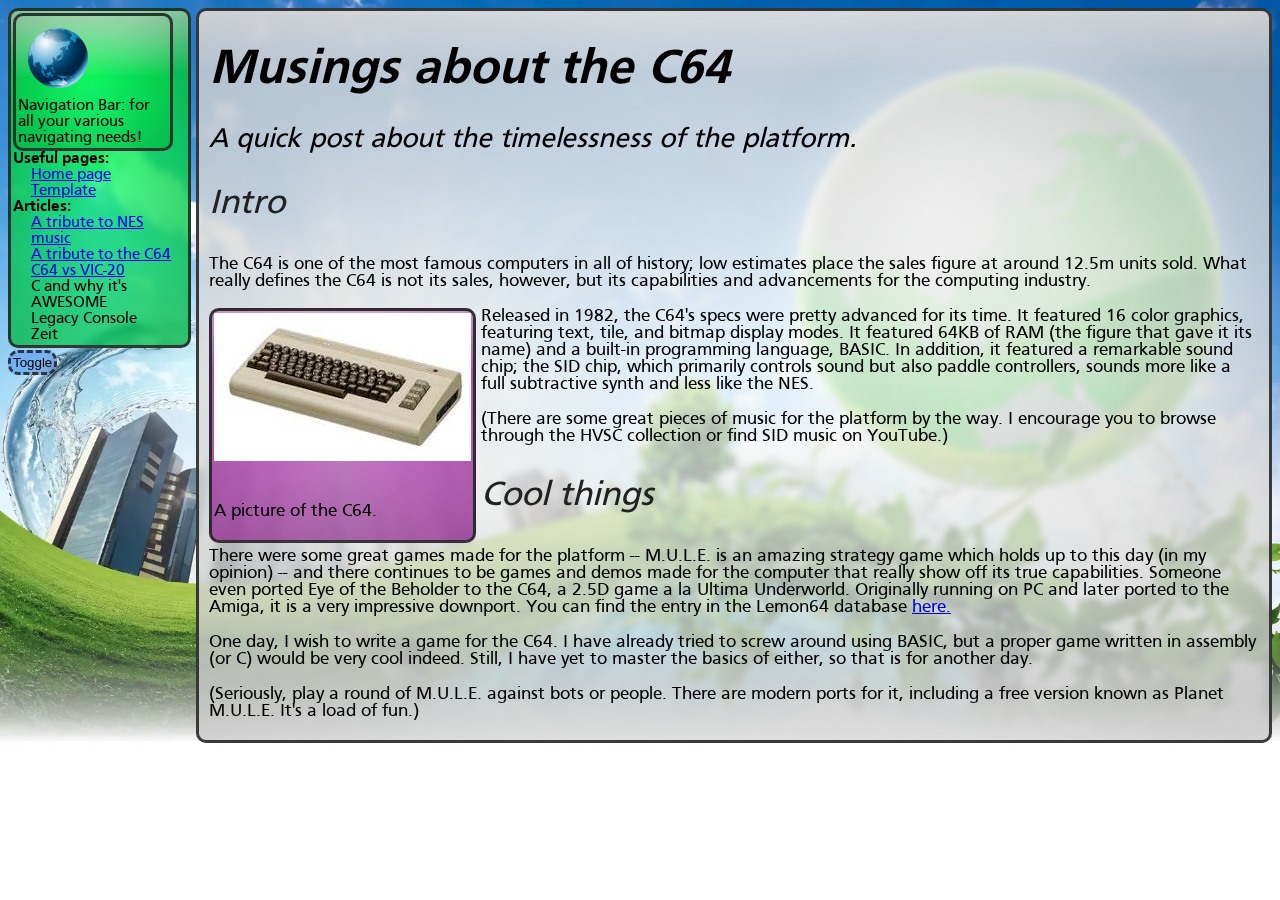
<file: c64-tribute/index.html>
<!DOCTYPE HTML>
<html lang="en-us">
	<head>
		<link rel="stylesheet" href="/style-sheet.css">
		<script src="/js-global/jquery/jquery-3.7.1.min.js"></script>
		<script src="/js-global/custom-html-tags.js"></script>
		<script src="/js-global/sidebar-functions.js"></script>
		<script src="get-content.js"></script>
	</head>
	<body id="bg-global">
		<side-content>
			<nav-bar id="nav-bar"></nav-bar>
			<button id="collapse-button">
				Toggle
			</button>
		</side-content>
		<main-content id="article-container">

		</main-content>
	</body>
</html>
</file>
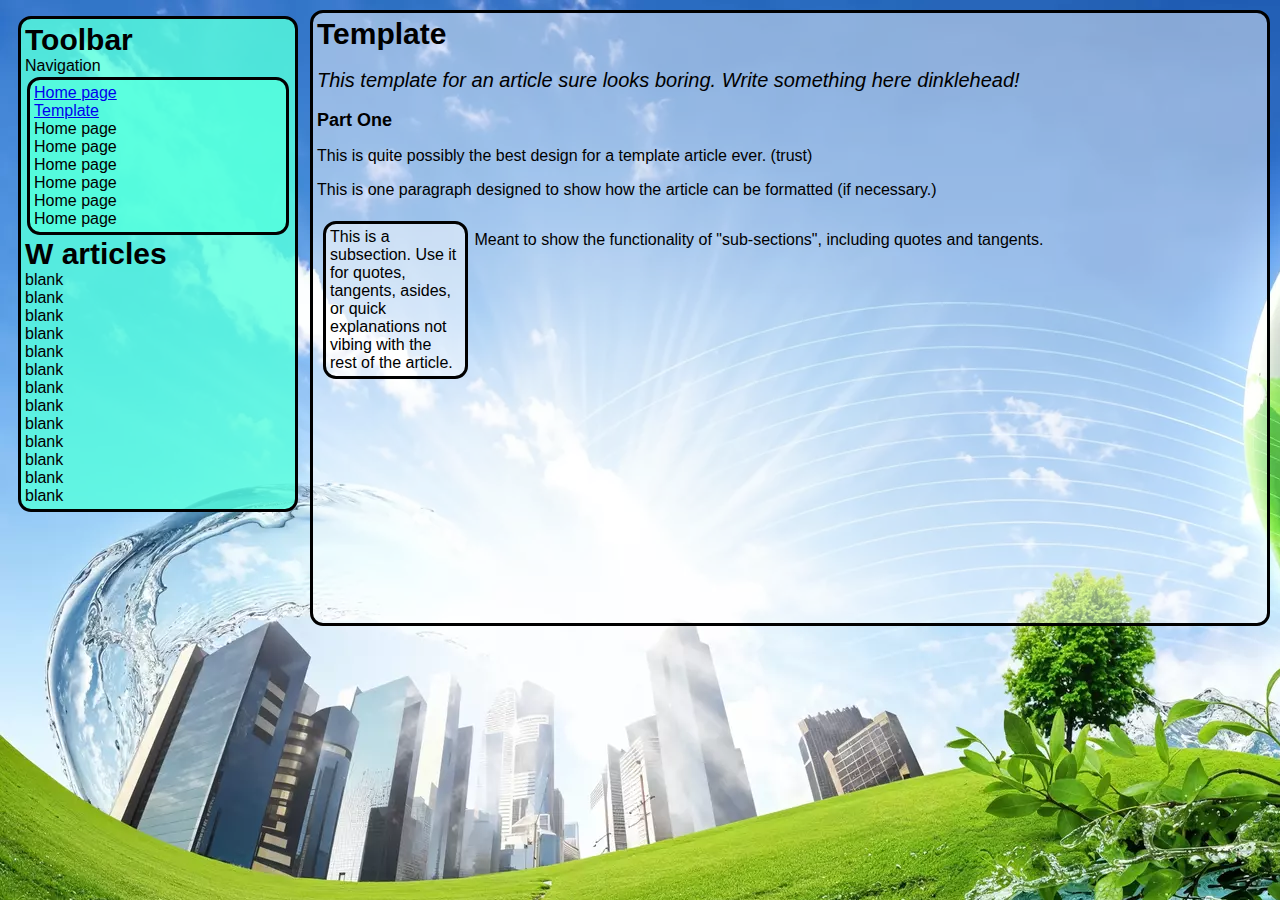
<file: article-template.html>
<!DOCTYPE html>
<html>
	<head>
		<link rel="stylesheet" href="style-guide.css">
		<title>Template</title>
		<link rel="icon" type="image/x-icon" href="favicon.ico">
	</head>

	<body style="background-image:url(frutiger-eco-2.webp);">
		<div class="main">
			<iframe src="toolbar.html" title="Interactive Toolbar" class="toolbar"></iframe>
			<div class="article">
				<div class="header">Template</div> <br>
				<div class="blurb">This template for an article sure looks boring. Write something here dinklehead!</div> <br>
				<div class="parahead">Part One</div>
				<p>This is quite possibly the best design for a template article ever. (trust)</p>
				<p>
					This is one paragraph designed to show how the article can be formatted (if necessary.)
				</p>
				<div class="flex-container-borderless">
					<div class="subsection" style="flex:1;">
						This is a subsection. Use it for quotes, tangents, asides, or quick explanations not vibing with the rest of the article.
					</div>
					<p style="flex:6;">
						Meant to show the functionality of "sub-sections", including quotes and tangents.
					</p>
				</div>
			</div>
		</div>
	</body>
</html>
</file>
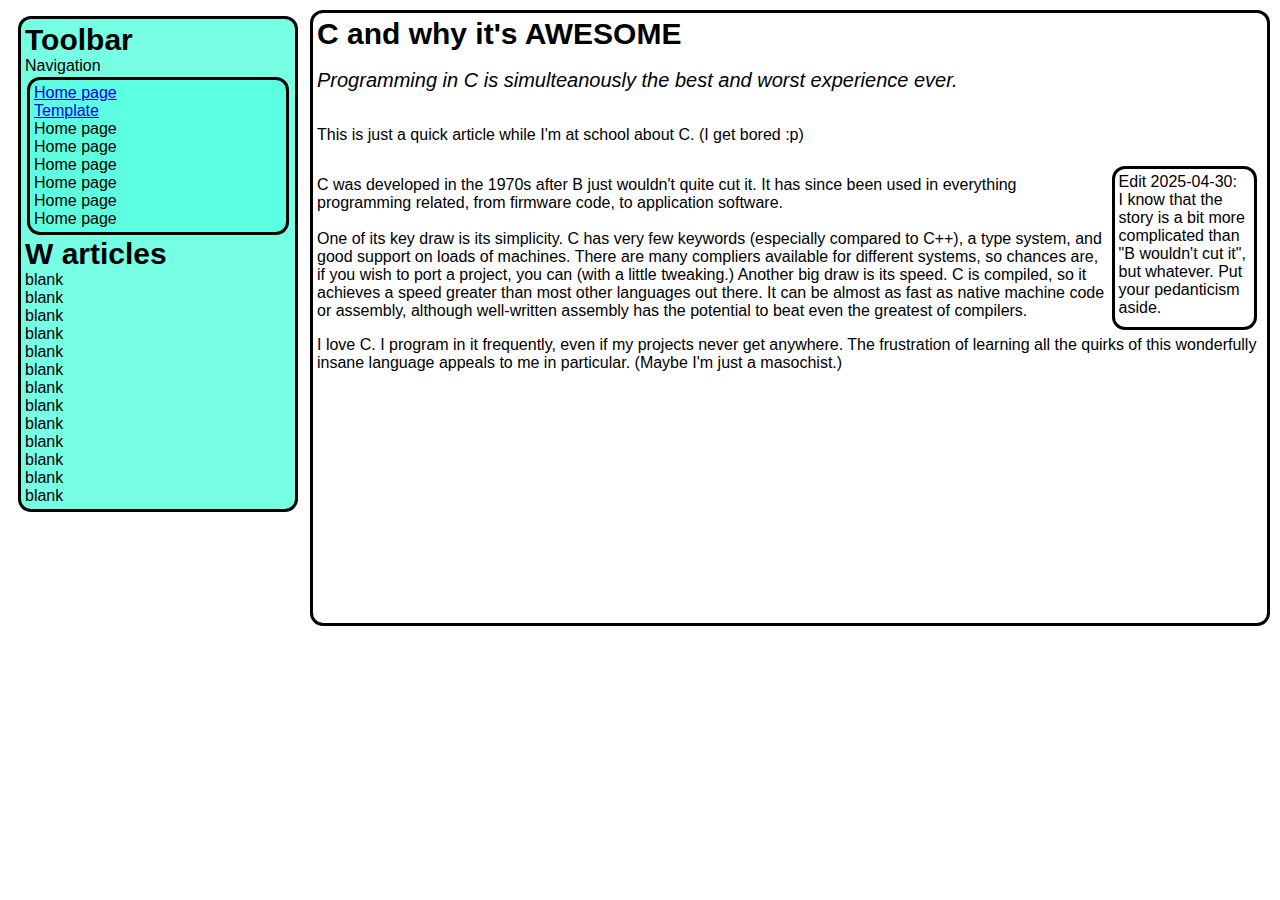
<file: c-tribute.html>
<!DOCTYPE html>
<html>
	<head>
		<link rel="stylesheet" href="style-guide.css">
		<title>C tribute</title>
		<link rel="icon" type="image/x-icon" href="favicon.ico">
	</head>

	<body class="bg-global">
		<div class="main">
			<iframe src="toolbar.html" title="Interactive Toolbar" class="toolbar"></iframe>
			<div class="article">
				<div class="header">C and why it's AWESOME</div> <br>
				<div class="blurb">Programming in C is simulteanously the best and worst experience ever.</div> <br>
				<p>This is just a quick article while I'm at school about C. (I get bored :p)</p>
					<div class="flex-container-borderless">
						<p style="flex:6;">
							C was developed in the 1970s after B just wouldn't quite cut it. It has since been used in everything programming related, from firmware code, 
							to application software.
							<br><br>
							One of its key draw is its simplicity. C has very few keywords (especially compared to C++), a type system, and good support on loads of 
							machines. There are many compliers available for different systems, so chances are, if you wish to port a project, you can (with a little tweaking.)
							Another big draw is its speed. C is compiled, so it achieves a speed greater than most other languages out there. It can be almost as fast as native
							machine code or assembly, although well-written assembly has the potential to beat even the greatest of compilers.
						</p>
						<div class="subsection" style="flex:1;">
							<div class="timestamp">Edit 2025-04-30:</div>
							I know that the story is a bit more complicated than "B wouldn't cut it", but whatever. Put your pedanticism aside.
						</div>
					</div>
					I love C. I program in it frequently, even if my projects never get anywhere. The frustration of learning all the quirks of this wonderfully insane
					language appeals to me in particular. (Maybe I'm just a masochist.)
				</p>
			</div>
		</div>
	</body>
</html>
</file>
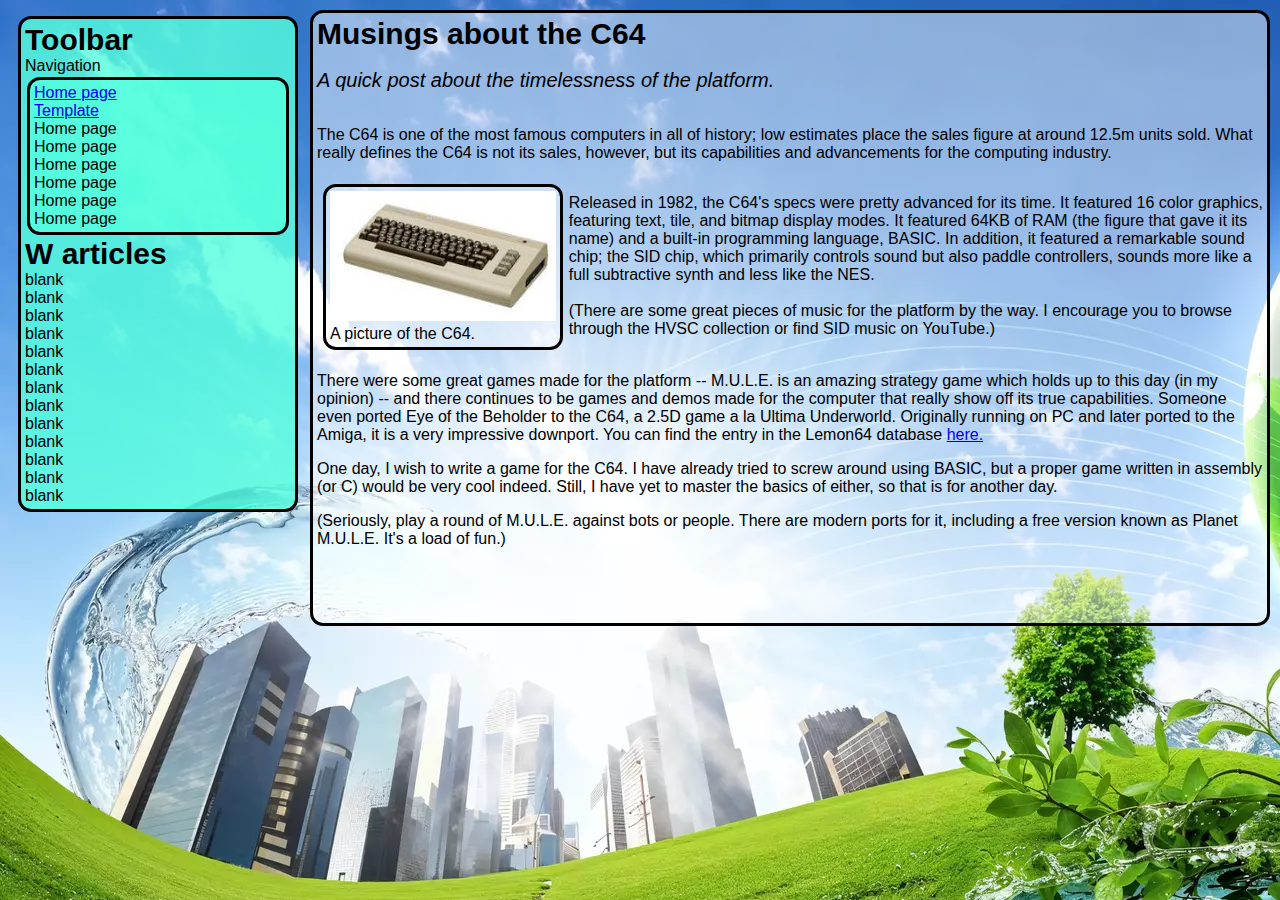
<file: c64-ramblings.html>
<!DOCTYPE html>
<html>
	<head>
		<link rel="stylesheet" href="style-guide.css">
		<title>C64 musings</title>
		<link rel="icon" type="image/x-icon" href="favicon.ico">
	</head>

	<body style="background-image:url(frutiger-eco-2.webp);">
		<div class="main">
			<iframe src="toolbar.html" title="Interactive Toolbar" class="toolbar"></iframe>
			<div class="article">
				<div class="header">Musings about the C64</div> <br>
				<div class="blurb">A quick post about the timelessness of the platform.</div> <br>
				<p>
					The C64 is one of the most famous computers in all of history; low estimates place the sales figure at around
					12.5m units sold. What really defines the C64 is not its sales, however, but its capabilities and advancements for
					the computing industry.
				</p>
				<div class="flex-container-borderless">
					<div class="subsection" style="flex:1;">
						<img src="c64-img.jpeg" height="130"><br>
						A picture of the C64.
					</div>
					<p style="flex:6;">
						Released in 1982, the C64's specs were pretty advanced for its time. It featured 16 color graphics, featuring text,
						tile, and bitmap display modes. It featured 64KB of RAM (the figure that gave it its name) and a built-in programming
						language, BASIC. In addition, it featured a remarkable sound chip; the SID chip, which primarily controls sound but also
						paddle controllers, sounds more like a full subtractive synth and less like the NES.
						<br><br>
						(There are some great pieces of music for the platform by the way. I encourage you to browse through the HVSC collection
						or find SID music on YouTube.)
					</p>
				</div>
				<p>
					There were some great games made for the platform -- M.U.L.E. is an amazing strategy game which holds up to this
					day (in my opinion) -- and there continues to be games and demos made for the computer that really show off its
					true capabilities. Someone even ported Eye of the Beholder to the C64, a 2.5D game a la Ultima Underworld. Originally
					running on PC and later ported to the Amiga, it is a very impressive downport. You can find
					the entry in the Lemon64 database <a href="https://www.lemon64.com/game/eye-of-the-beholder" target="_blank">here.</a>
				</p>
				<p>
					One day, I wish to write a game for the C64. I have already tried to screw around using BASIC, but a proper game written
					in assembly (or C) would be very cool indeed. Still, I have yet to master the basics of either, so that is for another
					day.
				</p>
				<p>
					(Seriously, play a round of M.U.L.E. against bots or people. There are modern ports for it, including a free version known
					as Planet M.U.L.E. It's a load of fun.)
				</p>
			</div>
		</div>
	</body>
</html>
</file>
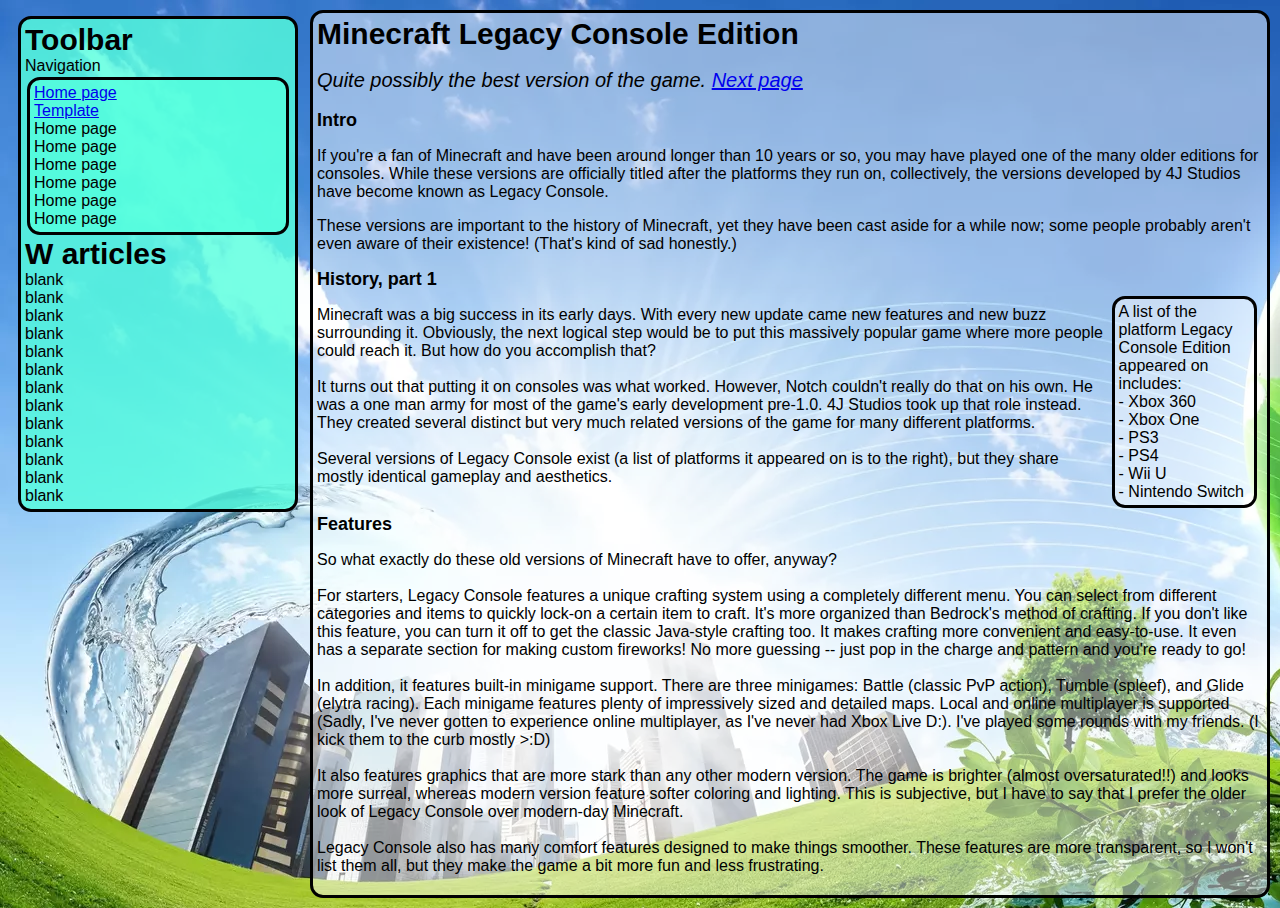
<file: minecraft-legacy-p1.html>
<!DOCTYPE html>
<html>
	<head>
		<link rel="stylesheet" href="style-guide.css">
		<title>Minecraft Legacy Console Edition, part 1</title>
		<link rel="icon" type="image/x-icon" href="favicon.ico">
	</head>

	<body style="background-image:url(frutiger-eco-2.webp);">
		<div class="main">
			<iframe src="toolbar.html" title="Interactive Toolbar" class="toolbar"></iframe>
			<div class="article">
				<div class="header">Minecraft Legacy Console Edition</div> <br>
				<div class="blurb">Quite possibly the best version of the game. 
					<a href="minecraft-legacy-p2.html"> Next page </a> 
				</div> <br>
				<div class="parahead">Intro</div>
				<p>
					If you're a fan of Minecraft and have been around longer than 10 years or so, you may have played one of the many older editions
					for consoles. While these versions are officially titled after the platforms they run on, collectively, the versions developed
					by 4J Studios have become known as Legacy Console.
				</p>
				<p>
					These versions are important to the history of Minecraft, yet they have been cast aside for a while now; some people
					probably aren't even aware of their existence! (That's kind of sad honestly.)
				</p>
				<div class="parahead">History, part 1</div>
				<div class="flex-container-borderless">
					<p style="flex:6;">
						Minecraft was a big success in its early days. With every new update came new features and new buzz surrounding it. Obviously,
						the next logical step would be to put this massively popular game where more people could reach it. But how do you accomplish that?
						<br><br>
						It turns out that putting it on consoles was what worked. However, Notch couldn't really do that on his own. He was a one man army
						for most of the game's early development pre-1.0. 4J Studios took up that role instead. They created several distinct but very much
						related versions of the game for many different platforms.
						<br><br>
						Several versions of Legacy Console exist (a list of platforms it appeared on is to the right), but they share mostly identical
						gameplay and aesthetics.
					</p>
					<div class="subsection" style="flex:1;">
						A list of the platform Legacy Console Edition appeared on includes: <br>
						- Xbox 360 <br>
						- Xbox One <br>
						- PS3 <br>
						- PS4 <br>
						- Wii U <br>
						- Nintendo Switch <br>
					</div>
				</div>
				<div class="parahead">Features</div>
				<p>
					So what exactly do these old versions of Minecraft have to offer, anyway?
					<br><br>
					For starters, Legacy Console features a unique crafting system using a completely different menu. You can select from different
					categories and items to quickly lock-on a certain item to craft. It's more organized than Bedrock's method of crafting. If you don't like this
					feature, you can turn it off to get the classic Java-style crafting too. It makes crafting more convenient and easy-to-use. It even has a
					separate section for making custom fireworks! No more guessing -- just pop in the charge and pattern and you're ready to go!
					<br><br>
					In addition, it features built-in minigame support. There are three minigames: Battle (classic PvP action), Tumble (spleef), and Glide
					(elytra racing). Each minigame features plenty of impressively sized and detailed maps. Local and online multiplayer is supported (Sadly, I've
					never gotten to experience online multiplayer, as I've never had Xbox Live D:). I've played some rounds with my friends. (I kick them to the curb
					mostly >:D)
					<br><br>
					It also features graphics that are more stark than any other modern version. The game is brighter (almost oversaturated!!) and looks more surreal,
					whereas modern version feature softer coloring and lighting. This is subjective, but I have to say that I prefer the older look of Legacy Console
					over modern-day Minecraft.
					<br><br>
					Legacy Console also has many comfort features designed to make things smoother. These features are more transparent, so I won't list them all, but
					they make the game a bit more fun and less frustrating.
				</p>
			</div>
		</div>
	</body>
</html>
</file>
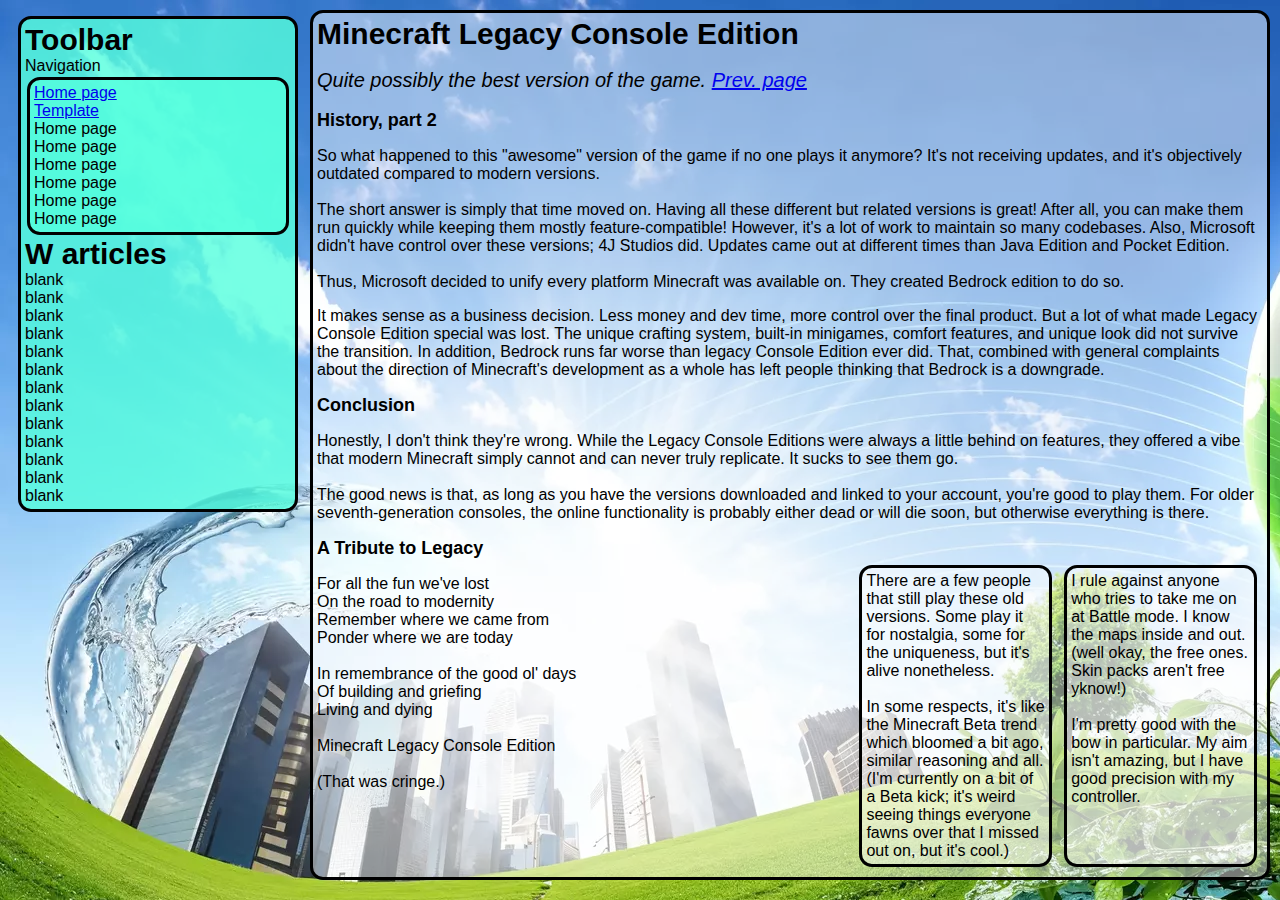
<file: minecraft-legacy-p2.html>
<!DOCTYPE html>
<html>
	<head>
		<link rel="stylesheet" href="style-guide.css">
		<title>Minecraft Legacy Console Edition, part 2</title>
		<link rel="icon" type="image/x-icon" href="favicon.ico">
	</head>

	<body style="background-image:url(frutiger-eco-2.webp);">
		<div class="main">
			<iframe src="toolbar.html" title="Interactive Toolbar" class="toolbar"></iframe>
			<div class="article">
				<div class="header">Minecraft Legacy Console Edition</div> <br>
				<div class="blurb">Quite possibly the best version of the game.
					<a href="minecraft-legacy-p1.html"> Prev. page </a>
				</div> <br>
				<div class="parahead">History, part 2</div>
				<p>
					So what happened to this "awesome" version of the game if no one plays it anymore? It's not receiving
					updates, and it's objectively outdated compared to modern versions.
					<br><br>
					The short answer is simply that time moved on. Having all these different but related versions is great!
					After all, you can make them run quickly while keeping them mostly feature-compatible! However, it's a lot of work to maintain
					so many codebases. Also, Microsoft didn't have control over these versions; 4J Studios did. Updates came out at different
					times than Java Edition and Pocket Edition.
					<br><br>
					Thus, Microsoft decided to unify every platform Minecraft was available on. They created Bedrock edition to do so.
				</p>
				<p>
					It makes sense as a business decision. Less money and dev time, more control over the final product. But a lot of what made
					Legacy Console Edition special was lost. The unique crafting system, built-in minigames, comfort features, and unique look
					did not survive the transition. In addition, Bedrock runs far worse than legacy Console Edition ever did. That, combined with
					general complaints about the direction of Minecraft's development as a whole has left people thinking that Bedrock is a downgrade.
				</p>
				<div class="parahead"> Conclusion </div>
				<p>
					Honestly, I don't think they're wrong. While the Legacy Console Editions were always a little behind on features, they offered a vibe
					that modern Minecraft simply cannot and can never truly replicate. It sucks to see them go.
					<br><br>
					The good news is that, as long as you have the versions downloaded and linked to your account, you're good to play them. For older
					seventh-generation consoles, the online functionality is probably either dead or will die soon, but otherwise everything is there.
				</p>
				<div class="parahead"> A Tribute to Legacy </div>
				<div class="flex-container-borderless">
					<p style="flex:3;">
						For all the fun we've lost		<br>
						On the road to modernity		<br>
						Remember where we came from		<br>
						Ponder where we are today		<br>
						<br>
						In remembrance of the good ol' days	<br>
						Of building and griefing			<br>
						Living and dying					<br>
						<br>
						Minecraft Legacy Console Edition	<br>
						<br>
						(That was cringe.)
					</p>
					<div class="subsection" style="flex:1;">
						There are a few people that still play these old versions. Some play it for nostalgia, some for the uniqueness, but it's alive nonetheless.
						<br><br>
						In some respects, it's like the Minecraft Beta trend which bloomed a bit ago, similar reasoning and all. (I'm currently on a bit of a Beta
						kick; it's weird seeing things everyone fawns over that I missed out on, but it's cool.)
					</div>
					<div class="subsection" style="flex:1;">
						I rule against anyone who tries to take me on at Battle mode. I know the maps inside and out. (well okay, the free ones. Skin packs aren't free
						yknow!) 
						<br><br>
						I'm pretty good with the bow in particular. My aim isn't amazing, but I have good precision with my controller.
					</div>
				</div>
			</div>
		</div>
	</body>
</html>
</file>
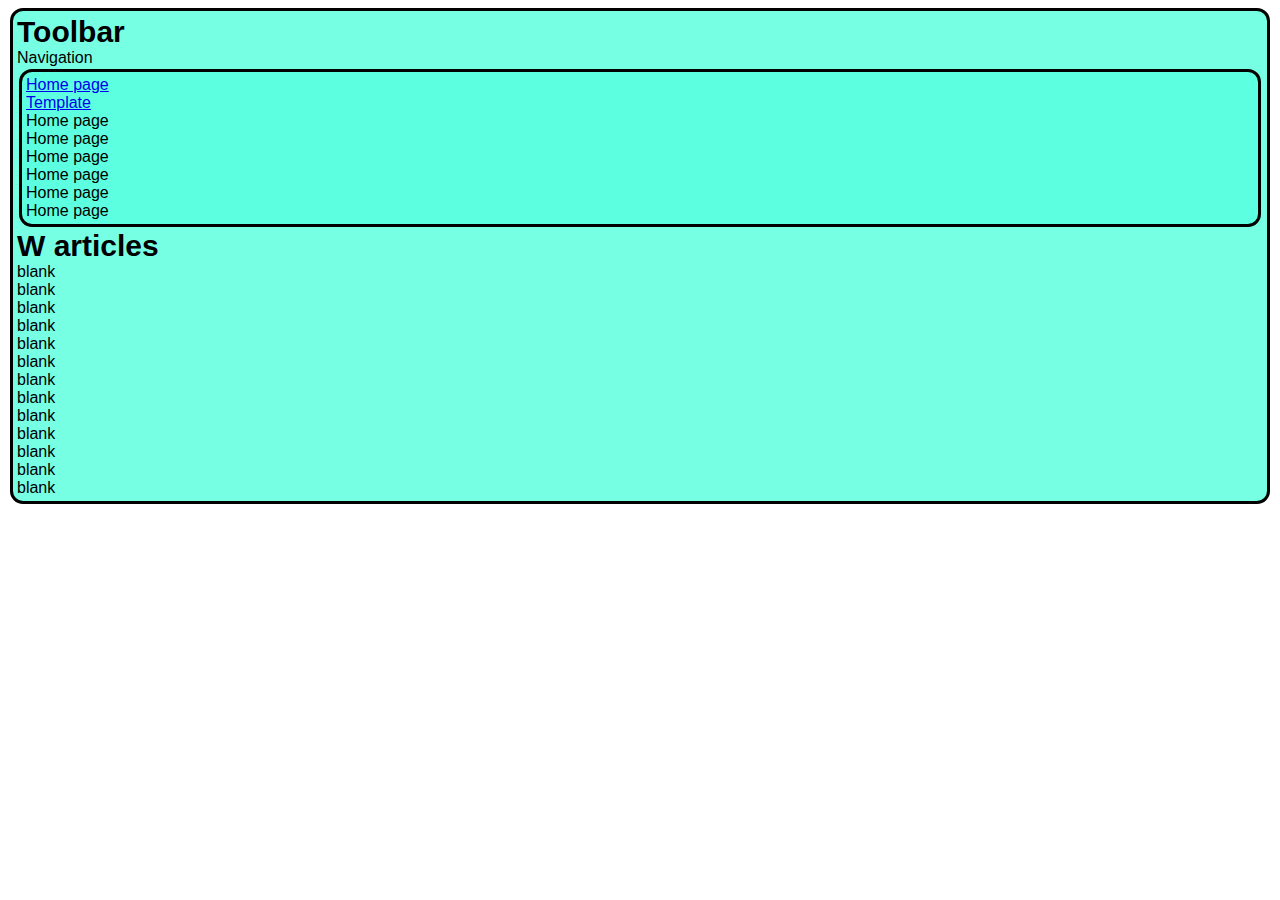
<file: toolbar.html>
<!-- Toolbar -- embed within an iframe. -->
<!DOCTYPE html>

<html>

	<head>
		<link rel="stylesheet" href="style-guide.css">
		<title>Toolbar</title>
		<base target="_parent">
	</head>

	<body>
		<div class="left-list">
		<div class="header">Toolbar</div>
		Navigation
		<div class="nav">
			<a href="index.html">Home page</a>
			<a href="article-template.html">Template</a>
			<a>Home page</a>
			<a>Home page</a>
			<a>Home page</a>
			<a>Home page</a>
			<a>Home page</a>
			<a>Home page</a>
		</div>
		<div class="header">W articles</div>
		<a>blank</a>
		<a>blank</a>
		<a>blank</a>
		<a>blank</a>
		<a>blank</a>
		<a>blank</a>
		<a>blank</a>
		<a>blank</a>
		<a>blank</a>
		<a>blank</a>
		<a>blank</a>
		<a>blank</a>
		<a>blank</a>
		</div>
	</body>

</html>
</file>
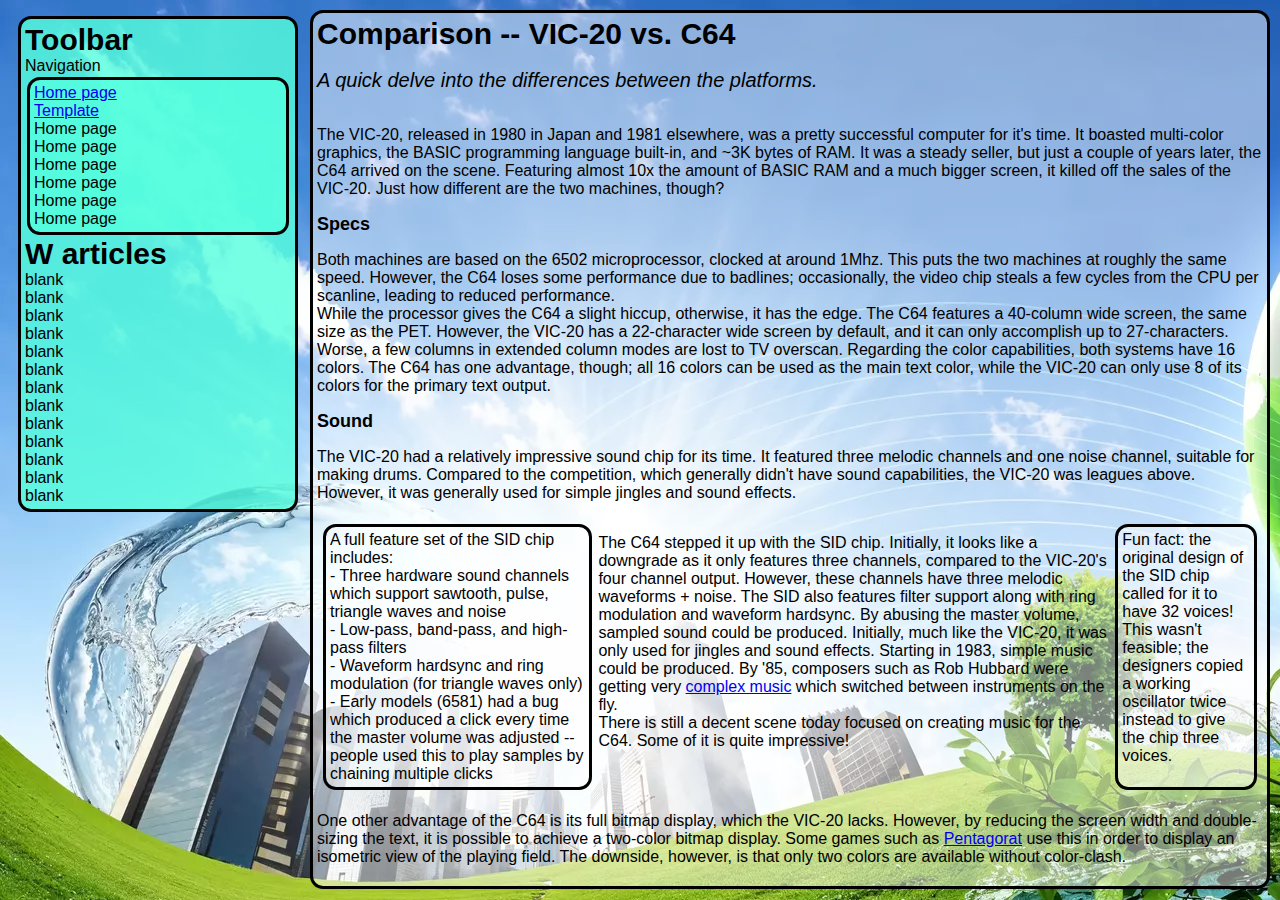
<file: vic20-vs-c64.html>
<!DOCTYPE html>
<html>
	<head>
		<link rel="stylesheet" href="style-guide.css">
		<title>Template</title>
		<link rel="icon" type="image/x-icon" href="favicon.ico">
	</head>

	<body style="background-image:url(frutiger-eco-2.webp);">
		<div class="main">
			<iframe src="toolbar.html" title="Interactive Toolbar" class="toolbar"></iframe>
			<div class="article">
				<div class="header">Comparison -- VIC-20 vs. C64</div> <br>
				<div class="blurb">A quick delve into the differences between the platforms.</div> <br>
				<p>
					The VIC-20, released in 1980 in Japan and 1981 elsewhere, was a pretty successful computer for it's time.
					It boasted multi-color graphics, the BASIC programming language built-in, and ~3K bytes of RAM. It was a
					steady seller, but just a couple of years later, the C64 arrived on the scene. Featuring almost 10x the amount
					of BASIC RAM and a much bigger screen, it killed off the sales of the VIC-20. Just how different are the two
					machines, though?
				</p>
				<div class="parahead">Specs</div>
				<p>
					Both machines are based on the 6502 microprocessor, clocked at around 1Mhz. This puts the two machines at
					roughly the same speed. However, the C64 loses some performance due to badlines; occasionally, the video
					chip steals a few cycles from the CPU per scanline, leading to reduced performance.
					<br>
					While the processor gives the C64 a slight hiccup, otherwise, it has the edge. The C64 features a 40-column
					wide screen, the same size as the PET. However, the VIC-20 has a 22-character wide screen by default, and
					it can only accomplish up to 27-characters. Worse, a few columns in extended column modes are lost to TV
					overscan. Regarding the color capabilities, both systems have 16 colors. The C64 has one advantage, though;
					all 16 colors can be used as the main text color, while the VIC-20 can only use 8 of its colors for the
					primary text output.
				</p>
				<div class="parahead">Sound</div>
				<p>
					The VIC-20 had a relatively impressive sound chip for its time. It featured three melodic channels and one
					noise channel, suitable for making drums. Compared to the competition, which generally didn't have sound
					capabilities, the VIC-20 was leagues above. However, it was generally used for simple jingles and sound
					effects.
				</p>
				<div class="flex-container-borderless">
					<div class="subsection" style="flex:2;">
						A full feature set of the SID chip includes:<br>
						 - Three hardware sound channels which support sawtooth, pulse, triangle waves and noise<br>
						 - Low-pass, band-pass, and high-pass filters<br>
						 - Waveform hardsync and ring modulation (for triangle waves only)<br>
						 - Early models (6581) had a bug which produced a click every time the master volume was adjusted
						 -- people used this to play samples by chaining multiple clicks</br>
					</div>
					<p style="flex:4;">
						The C64 stepped it up with the SID chip. Initially, it looks like a downgrade as it only features three channels,
						compared to the VIC-20's four channel output. However, these channels have three melodic waveforms + noise.
						The SID also features filter support along with ring modulation and waveform hardsync. By abusing the master
						volume, sampled sound could be produced. Initially, much like the VIC-20, it was only used for jingles and
						sound effects. Starting in 1983, simple music could be produced. By '85, composers such as Rob Hubbard were getting
						very <a href="https://www.youtube.com/watch?v=qrQuR1LHAVI">complex music</a> which switched between instruments 
						on the fly.
						<br>
						There is still a decent scene today focused on creating music for the C64. Some of it is quite impressive!
					</p>
					<div class="subsection" style="flex:1;">
						Fun fact: the original design of the SID chip called for it to have 32 voices! This wasn't feasible;
						the designers copied a working oscillator twice instead to give the chip three voices.
					</div>
				</div>
				<p>
					One other advantage of the C64 is its full bitmap display, which the VIC-20 lacks. However, by reducing the screen width
					and double-sizing the text, it is possible to achieve a two-color bitmap display. Some games such as 
					<a href="https://misfit.itch.io/pentagorat">Pentagorat</a> use this
					in order to display an isometric view of the playing field. The downside, however, is that only two colors are available
					without color-clash.
				</p>
			</div>
		</div>
	</body>
</html>
</file>
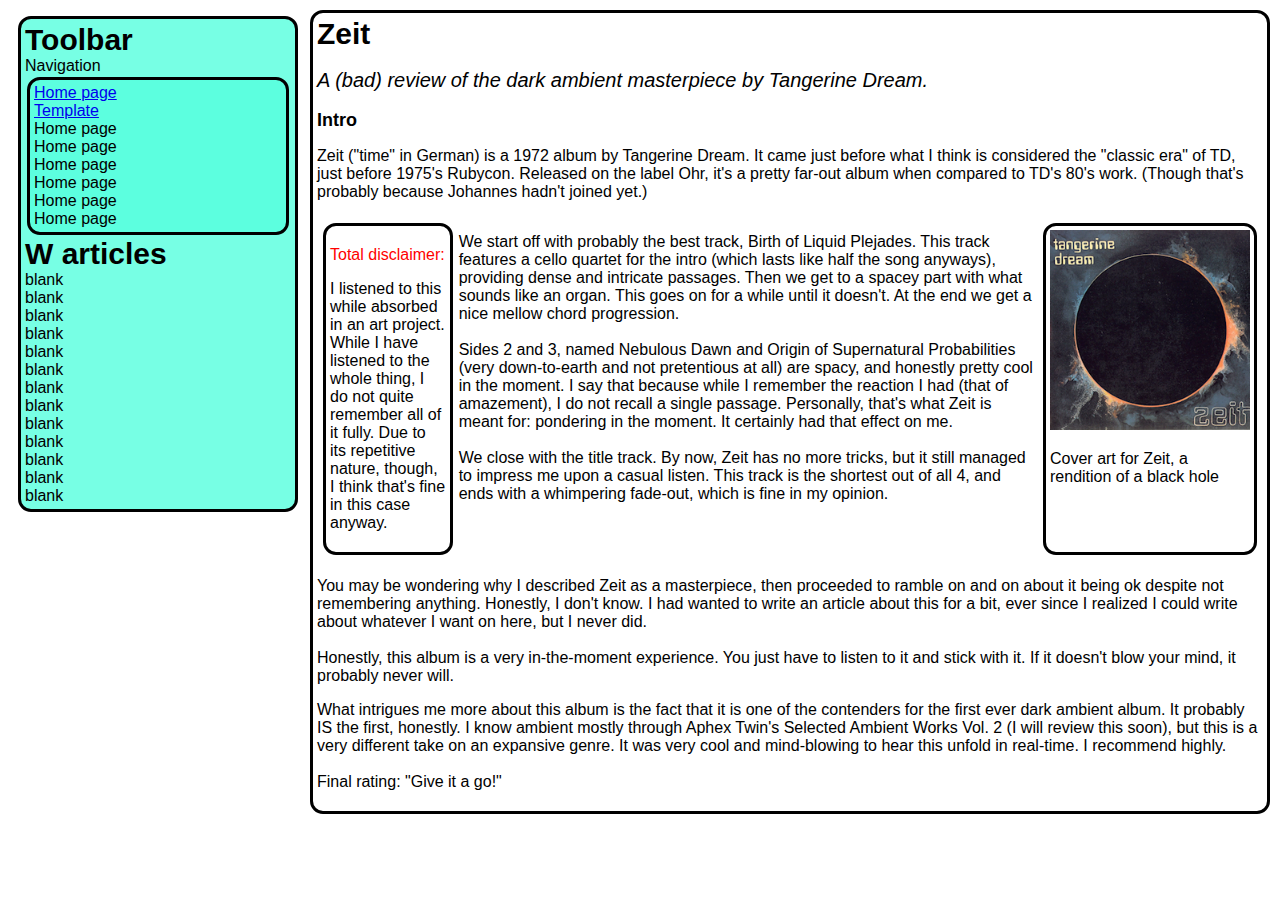
<file: zeit.html>
<!DOCTYPE html>
<html>
	<head>
		<link rel="stylesheet" href="style-guide.css">
		<title>Zeit</title>
		<link rel="icon" type="image/x-icon" href="favicon.ico">
	</head>

	<body class="bg-global">
		<div class="main">
			<iframe src="toolbar.html" title="Interactive Toolbar" class="toolbar"></iframe>
			<div class="article">
				<div class="header">Zeit</div> <br>
				<div class="blurb">A (bad) review of the dark ambient masterpiece by Tangerine Dream.</div> <br>
				<div class="parahead">Intro</div>
				<p style="flex:6;">
					Zeit ("time" in German) is a 1972 album by Tangerine Dream. It came just before what I think is considered the "classic era" of TD, just before
					1975's Rubycon. Released on the label Ohr, it's a pretty far-out album when compared to TD's 80's work. (Though that's probably
					because Johannes hadn't joined yet.)
				</p>
				<div class="flex-container-borderless">
					<div class="subsection" style="flex:1;">
						<p style="color:red;">Total disclaimer:</p> 
						<p>
							I listened to this while absorbed in an art project. While I have listened to the whole thing, I do not quite remember all
							of it fully. Due to its repetitive nature, though, I think that's fine in this case anyway.
						</p>
					</div>
					<p style="flex:5;">
						We start off with probably the best track, Birth of Liquid Plejades. This track features a cello quartet for the intro (which lasts like half
						the song anyways), providing dense and intricate passages. Then we get to a spacey part with what sounds like an organ. This goes on for a while
						until it doesn't. At the end we get a nice mellow chord progression.
						<br><br>
						Sides 2 and 3, named Nebulous Dawn and Origin of Supernatural Probabilities (very down-to-earth and not pretentious at all) are spacy, and 
						honestly pretty cool in the moment. I say that because while I remember the reaction I had (that of amazement), I do not recall a single
						passage. Personally, that's what Zeit is meant for: pondering in the moment. It certainly had that effect on me.
						<br><br>
						We close with the title track. By now, Zeit has no more tricks, but it still managed to impress me upon a casual listen. This track is the shortest
						out of all 4, and ends with a whimpering fade-out, which is fine in my opinion.
					</p>
					<div class="subsection" style="flex:1;">
						<img src="zeit-cover-art.webp" height="200">
						<p>Cover art for Zeit, a rendition of a black hole</p>
					</div>
				</div>
				<p>
					You may be wondering why I described Zeit as a masterpiece, then proceeded to ramble on and on about it being ok despite not remembering anything. Honestly, 
					I don't know. I had wanted to write an article about this for a bit, ever since I realized I could write about whatever I want on here, but I never did.
					<br><br>
					Honestly, this album is a very in-the-moment experience. You just have to listen to it and stick with it. If it doesn't blow your mind, it probably never will.
				</p>
				<p>
					What intrigues me more about this album is the fact that it is one of the contenders for the first ever dark ambient album. It probably IS the first, honestly.
					I know ambient mostly through Aphex Twin's Selected Ambient Works Vol. 2 (I will review this soon), but this is a very different take on an expansive
					genre. It was very cool and mind-blowing to hear this unfold in real-time. I recommend highly.
					<br><br>
					Final rating: "Give it a go!"
				<p>
			</div>
		</div>
	</body>
</html>
</file>
<file: style-sheet.css>
@font-face {
	font-family: Frutiger;
	src: url(fonts/Frutiger.ttf);
}

@font-face {
	font-family: Frutiger;
	src: url(fonts/Frutiger_bold.ttf);
	font-weight: bold;
}

#bg-global {
	background-image: url(images/frutiger-eco-2-modified.webp);
	background-size: cover;
	background-repeat: no-repeat;
	background-position: center;
	font-family: Frutiger, arial, monospace;
}

article {
	display: inline-block;
	width: fit-content;
	min-width: 250px;
	height: fit-content;
	
	flex: 0 2 auto;
	
	background-color: #ffffff77;
	backdrop-filter: blur( 3px );
	
	border-color: #222222dd;
	border-style: solid;
	border-width: 3px;
	border-radius: 10px;
	
	font-size: 25px;
	
	padding: 2px;
	padding-left: 10px;
	padding-right: 10px;
	
	background-image: 
		radial-gradient(#00000000, #77777750),
		linear-gradient(#ffffffc0, #ffffff07 60px, #00000000 60px),
		conic-gradient(#ffffffa0, #ffffff60, #ffffffa0);
}

side-content {
	display: flex;
	flex-direction: column;
}


main-content {
	display: flex;
	flex-direction: column;
}

nav-bar {
	display: inline-block;
	width: fit-content;
	min-width: 160px;
	height: fit-content;
	min-height: 200px;
	
	background-color: #18ff3b7a;
	backdrop-filter: blur( 3px );
	
	border-color: #222222dd;
	border-style: solid;
	border-width: 3px;
	border-radius: 10px;

	padding: 2px;
	padding-right: 15px;
	
	margin-right: 5px;
	
	background-image: 
		radial-gradient(#00000000, #00441150),
		linear-gradient(#ffffffc0, #ffffff07 60px, #00000000 60px),
		conic-gradient(#00ff55a0, #00ff9a60, #00ff55a0);
}

#collapse-button {
	display: inline-block;
	width: fit-content;
	
	background-color: #458af47a;
	backdrop-filter: blur(3px);
	
	border-color: #222222dd;
	border-style: dashed;
	border-width: 3px;
	border-radius: 10px;
	
	padding: 2px;
	
	margin-top: 2px;
	margin-right: 5px;
	
	transition-duration: 0.3s;
}

subsection-1 {
	display: block;
	width: fit-content;
	
	background-color: inherit;
	background-image: inherit;
	border-style: inherit;
	border-color: inherit;
	border-width: inherit;
	border-radius: inherit;
	
	padding: inherit;
}

subsection-2 {
	display: inline-block;
	background-color: #660e6688;
	background-image: 
		radial-gradient(#00000000, #44034450),
		linear-gradient(#ffffffc0, #ffffff07 60px, #00000000 60px),
		conic-gradient(#ff55ffa0, #ff9aff60, #ff55ffa0);
	
	border-color: #222222dd;
	border-style: solid;
	border-width: 3px;
	border-radius: 10px;
	
	padding: 2px;
}

#collapse-button:hover {
	box-shadow: 0 12px 16px 0 rgba(0,0,0,0.24), 0 17px 50px 0 rgba(0,0,0,0.19);
	background-color: #22457acc;
}

link-list {
	display: block;
	position: relative;
	padding-left: 18px;
}

link-list a {
	display: block;
}

news-div {
	display: inline-block;
	width: fit-content;
	min-width: 250px;
	height: fit-content;
	min-height: 400px;
	
	background-color: #ecffb47a;
	backdrop-filter: blur(3px);
	
	border-color: #222222dd;
	border-style: solid;
	border-width: 3px;
	border-radius: 10px;
	padding: 2px;
	padding-left: 10px;
	padding-right: 10px;
	
	background-image: 
		radial-gradient(#00000000, #00114450),
		linear-gradient(#ffffffc0, #ffffff07 60px, #00000000 60px),
		conic-gradient(#0055ffa0, #3222ff60, #0055ffa0);
}

body {
	display: flex;
}

h1 {
	font-size: 50px;
	font-style: oblique;
}

img {
	display: block;
}

p {
	font-size: 18px;
}

h3 {
	font-size: 35px;
	font-weight: lighter;
	font-style: italic;
	
	color: #222222;
}

tag-line {
	font-size: 28px;
	font-style: oblique;
}
</file>
<file: style-guide.css>
.main {
	display: flex;
}

.banner {
	background-color: #55ccffcc;
	
	flex: 1;
	display: flex;
	flex-direction: column;
	
	margin: 2px;
	padding: 4px;
	
	border-radius: 13px;
	border-style: solid;
	border-width: medium;
	
	font-family: Verdana,Geneva,sans-serif; 
}

.flex-container-border {
	display: flex;
	
	margin: 2px;
	padding: 4px;
	
	border-radius: 13px;
	border-style: solid;
	border-width: medium;
}

.flex-container-borderless {
	flex: 1;
	display: flex;
}

.flex-button {
	flex: 1;
	
	margin: 1px;
	padding: 2px;

	border-radius: 8px;
	border-style: solid;
	border-width: medium; 
}

.toolbar {
	border:0;
	overflow:hidden;
	height:620px;
}

.left-list {
	background-color: #55ffddcc;
	
	flex: 1;
	
	display: flex;
	flex-direction: column;
	
	margin: 2px;
	padding: 4px;
	
	border-radius: 13px;
	border-style: solid;
	border-width: medium;
	
	font-family: Verdana,Geneva,sans-serif;
}

.nav {
	background-color: #55ffddcc;
	
	display: flex;
	flex-direction: column;
	
	margin: 2px;
	padding: 4px;
	
	border-radius: 13px;
	border-style: solid;
	border-width: medium;
	
	font-family: Verdana,Geneva,sans-serif; 
}

.recent-column {
	background-color: #77ff7799;
	
	flex: 6;
	
	display: grid;
	grid-template-columns: 1fr 1fr 1fr;
	
	margin: 2px;
	padding: 4px;
	
	border-radius: 13px;
	border-style: solid;
	border-width: medium;
	
	font-family: Verdana,Geneva,sans-serif; 
}

.recent-article {
	background-color: #77ff7799;
	
	margin: 2px;
	padding: 4px;
	
	border-radius: 13px;
	border-style: solid;
	border-width: medium;
	
	font-family: Verdana,Geneva,sans-serif; 
}

.article {
	background-color: #ffffff77;
	flex: 6;
	
	margin: 2px;
	padding: 4px;
	
	border-radius: 13px;
	border-style: solid;
	border-width: medium;
	
	font-family: Verdana,Geneva,sans-serif; 
}

.header {
	font-size: 30px;
	font-weight: bold;
}

.blurb {
	font-size: 20px;
	font-style: oblique;
}

.parahead {
	font-size: 18px;
	font-weight: bold;
}

.subsection {
	background-color: #ffffff77;
	
	margin: 6px;
	padding: 4px;
	
	border-radius: 13px;
	border-style: solid;
	border-width: medium;
}

#bg-global {
	background-image: url(frutiger-eco-2.webp);
	background-repeat: no-repeat;
	background-attachment: fixed;
	background-size: cover;
}
</file>
